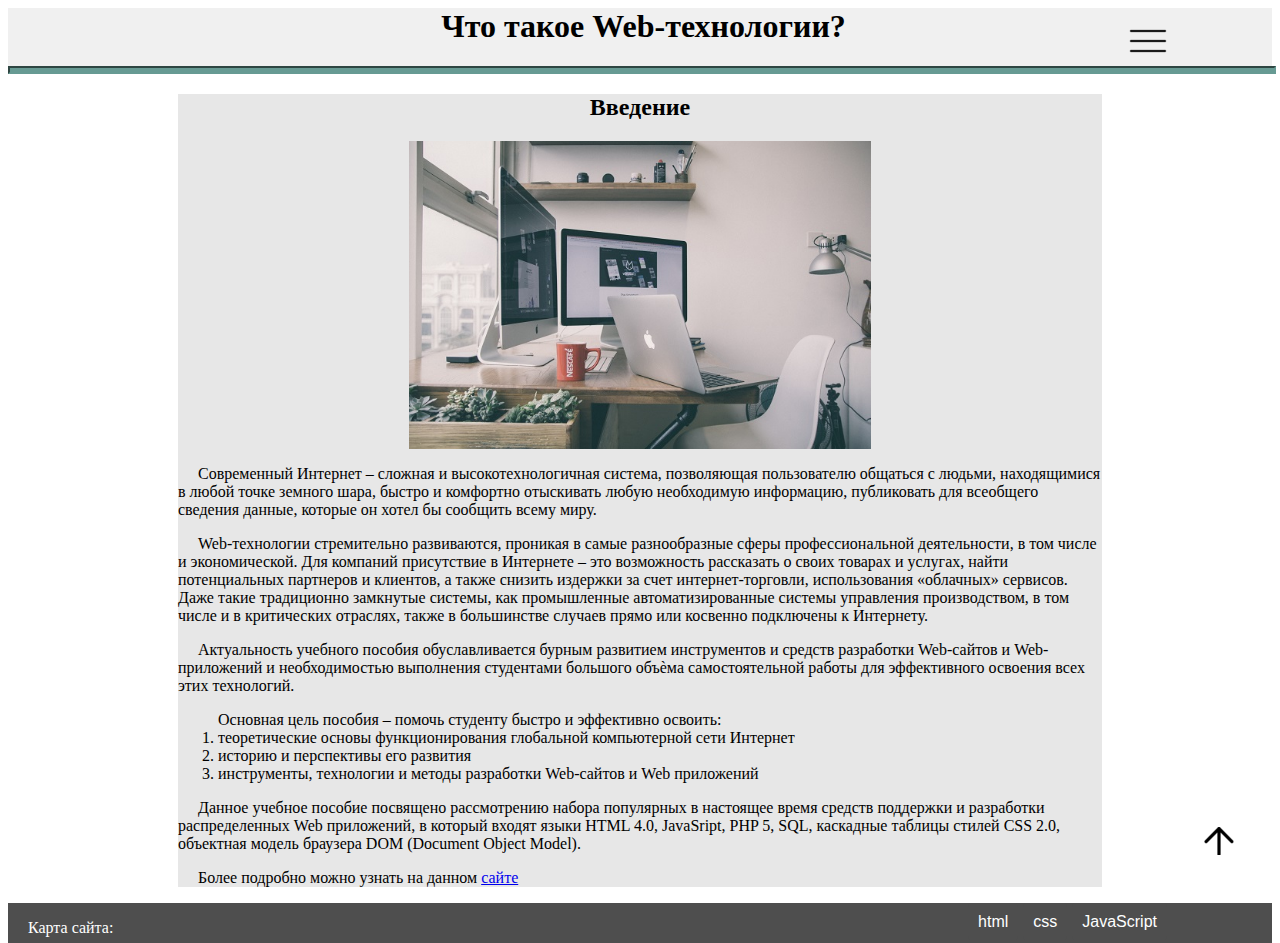
<file: задание 1/Index.html>
<!DOCTYPE HTML5>
<html>
    <head>
        <meta charset="utf-8">
        <link rel="icon" href="picture/icon.png" type="image/png">
        <link rel="stylesheet" rtype="text/css" href="ind.css"> 
        <title>Задания</title>
    </head>
    <body>
        <div id="header">
            <ul>
            <li class="menu"><img src="picture/menu.png">
                <ul>
                    <li class="menu"><a href="html.html" class="menu">Html</a></li>
                    <li class="menu"><a href="#" class="menu">Css</a></li>
                    <li class="menu"><a href="#" class="menu">JavaScript</a></li>
                </ul>
            </li>  
        </ul>
          <h1>Что такое Web-технологии?</h1> 
          <hr>
        </div>
        <div id="left">
            
        </div>
        <div id="right">
            
        </div>
        <div id="center">
            <h2>Введение</h2>
            <img src="picture/введение.jpg" class="center">
            <p>  Современный Интернет – сложная и высокотехнологичная система, 
                позволяющая пользователю общаться с людьми, находящимися в любой 
                точке земного шара, быстро и комфортно отыскивать любую необходимую 
                информацию, публиковать для всеобщего сведения данные, которые он 
                хотел бы сообщить всему миру. </p>
                <p> Web-технологии стремительно развиваются, проникая в самые 
                разнообразные сферы профессиональной деятельности, в том числе и экономической. Для компаний присутствие в Интернете – это возможность 
                рассказать о своих товарах и услугах, найти потенциальных партнеров и 
                клиентов, а также снизить издержки за счет интернет-торговли, использования «облачных» сервисов. Даже такие традиционно замкнутые системы, 
                как промышленные автоматизированные системы управления производством, в том числе и в критических отраслях, также в большинстве случаев 
                прямо или косвенно подключены к Интернету.</p>
                <p> Актуальность учебного пособия обуславливается бурным развитием 
                инструментов и средств разработки Web-сайтов и Web-приложений и 
                необходимостью выполнения студентами большого объѐма самостоятельной 
                работы для эффективного освоения всех этих технологий.</p>

                <ol>Основная цель пособия – помочь студенту быстро и эффективно 
                освоить:
                <li><a>теоретические основы функционирования глобальной компьютерной 
                сети Интернет</a></li>
                <li><a>историю и перспективы его развития</a></li>
                <li><a>инструменты, технологии и методы разработки Web-сайтов и Web приложений</a></li>
                </ol>
                <p> Данное учебное пособие посвящено рассмотрению набора популярных 
                в настоящее время средств поддержки и разработки распределенных Web приложений, в который входят языки HTML 4.0, JavaSript, PHP 5, SQL, 
                каскадные таблицы стилей CSS 2.0, объектная модель браузера DOM 
                (Document Object Model).</p>
                <p>Более подробно можно узнать на данном 
                <a href="https://webonto.ru/vvedenie-v-web-tehnologii/">сайте</a></p>
        </div>
        <div id="footer">
            
            <ul>
                <li class="men"><a href="html.html" class="men">html</a></li> 
                <li class="men"><a href="#" class="men">css</a></li> 
                <li class="men"><a href="#" class="men">JavaScript</a></li>  
            </ul> 
           <p  style="color:#ffffff">Карта сайта:</p> 
        </div>
        <a href="#" title="Вернуться к началу страницы" class="topNubex"><img src="picture/вверх.png"></a>

    </body>
</html>
</file>
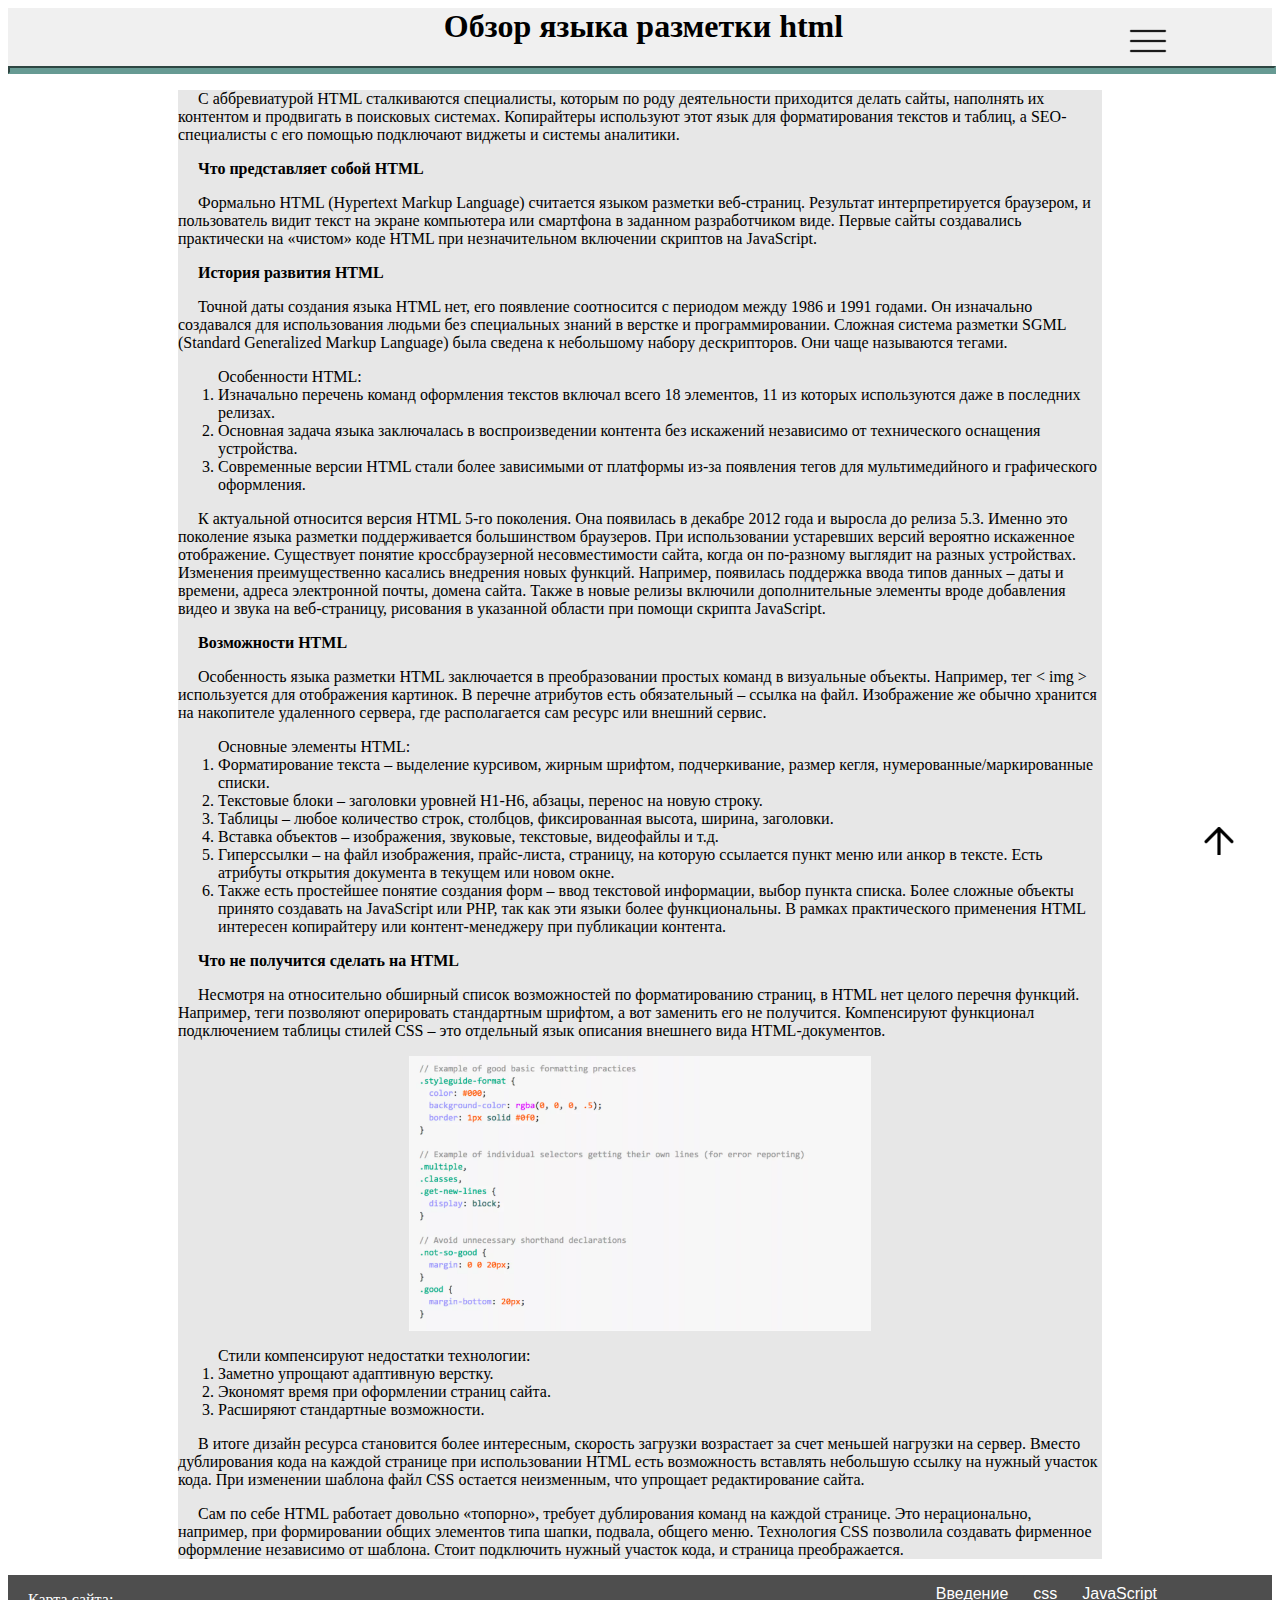
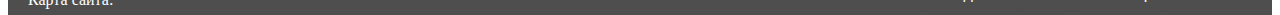
<file: задание 1/html.html>
<!DOCTYPE HTML5>
<html>
    <head>
        <meta charset="utf-8">
        <link rel="icon" href="picture/icon.png" type="image/png">
        <link rel="stylesheet" rtype="text/css" href="ind.css"> 
        <title>Задания</title>
    </head>
    <body>
        <div id="header">
            <ul>
            <li class="menu"><img src="picture/menu.png">
                <ul>
                    <li class="menu"><a href="index.html" class="menu">Введение</a></li>
                    <li class="menu"><a href="#" class="menu">Css</a></li>
                    <li class="menu"><a href="#" class="menu">JavaScript</a></li>
                </ul>
            </li>  
        </ul>
          <h1>Обзор языка разметки html</h1> 
          <hr>
        </div>
        <div id="left">
            
        </div>
        <div id="right">
            
        </div>
        <div id="center">
          <p>  С аббревиатурой HTML сталкиваются специалисты, которым по роду деятельности приходится делать сайты, наполнять их контентом и продвигать в поисковых системах. 
              Копирайтеры используют этот язык для форматирования текстов и таблиц, а SEO-специалисты с его помощью подключают виджеты и системы аналитики.</p>

        <p><b>Что представляет собой HTML</b></p>
<p>Формально HTML (Hypertext Markup Language) считается языком разметки веб-страниц.
 Результат интерпретируется браузером, и пользователь видит текст на экране компьютера или смартфона в заданном разработчиком виде.
  Первые сайты создавались практически на «чистом» коде HTML при незначительном включении скриптов на JavaScript.</p>



<p><b>История развития HTML</b></p>
<p>Точной даты создания языка HTML нет, его появление соотносится с периодом между 1986 и 1991 годами. 
Он изначально создавался для использования людьми без специальных знаний в верстке и программировании. 
Сложная система разметки SGML (Standard Generalized Markup Language) была сведена к небольшому набору дескрипторов. Они чаще называются тегами.</p>

<ol>Особенности HTML:

    <li><a>Изначально перечень команд оформления текстов включал всего 18 элементов, 11 из которых используются даже в последних релизах.</a></li>
    <li><a>Основная задача языка заключалась в воспроизведении контента без искажений независимо от технического оснащения устройства.</a></li>
    <li><a>Современные версии HTML стали более зависимыми от платформы из-за появления тегов для мультимедийного и графического оформления.</a></li>
</ol>  

<p>К актуальной относится версия HTML 5-го поколения. Она появилась в декабре 2012 года и выросла до релиза 5.3. 
Именно это поколение языка разметки поддерживается большинством браузеров. При использовании устаревших версий вероятно искаженное отображение.
 Существует понятие кроссбраузерной несовместимости сайта, когда он по-разному выглядит на разных устройствах.

Изменения преимущественно касались внедрения новых функций. Например, появилась поддержка ввода типов данных – даты и времени, адреса электронной почты, домена сайта. 
Также в новые релизы включили дополнительные элементы вроде добавления видео и звука на веб-страницу, рисования в указанной области при помощи скрипта JavaScript.</p>

<p><b>Возможности HTML</b></p>
<p>Особенность языка разметки HTML заключается в преобразовании простых команд в визуальные объекты. Например, тег < img  > используется для отображения картинок.
 В перечне атрибутов есть обязательный – ссылка на файл. Изображение же обычно хранится на накопителе удаленного сервера, где располагается сам ресурс или внешний сервис.</p>

<ol>Основные элементы HTML:

    <li><a>Форматирование текста – выделение курсивом, жирным шрифтом, подчеркивание, размер кегля, нумерованные/маркированные списки.</a></li>
<li><a>Текстовые блоки – заголовки уровней H1-H6, абзацы, перенос на новую строку.</a></li>
<li><a>Таблицы – любое количество строк, столбцов, фиксированная высота, ширина, заголовки.</a></li>
    <li><a>Вставка объектов – изображения, звуковые, текстовые, видеофайлы и т.д.</a></li>
        <li><a>Гиперссылки – на файл изображения, прайс-листа, страницу, на которую ссылается пункт меню или анкор в тексте. Есть атрибуты открытия документа в текущем или новом окне.</a></li>
            <li><a>Также есть простейшее понятие создания форм – ввод текстовой информации, выбор пункта списка. Более сложные объекты принято создавать на JavaScript или PHP, так как эти языки более функциональны. 
В рамках практического применения HTML интересен копирайтеру или контент-менеджеру при публикации контента.</a></li>
</ol>

<p><b>Что не получится сделать на HTML</b></p>
<p>Несмотря на относительно обширный список возможностей по форматированию страниц, в HTML нет целого перечня функций. Например, теги позволяют оперировать стандартным шрифтом, а вот заменить его не получится.
 Компенсируют функционал подключением таблицы стилей CSS – это отдельный язык описания внешнего вида HTML-документов.</p>
 <img src="picture/1.png" class="center">

 <ol>Стили компенсируют недостатки технологии:

    <li><a>Заметно упрощают адаптивную верстку.</a></li>
    <li><a>Экономят время при оформлении страниц сайта.</a></li>
    <li><a>Расширяют стандартные возможности.</a></li>
</ol>
<p>В итоге дизайн ресурса становится более интересным, скорость загрузки возрастает за счет меньшей нагрузки на сервер. 
Вместо дублирования кода на каждой странице при использовании HTML есть возможность вставлять небольшую ссылку на нужный участок кода.
 При изменении шаблона файл CSS остается неизменным, что упрощает редактирование сайта.</p>

<p>Сам по себе HTML работает довольно «топорно», требует дублирования команд на каждой странице.
 Это нерационально, например, при формировании общих элементов типа шапки, подвала, общего меню.
 Технология CSS позволила создавать фирменное оформление независимо от шаблона. Стоит подключить нужный участок кода, и страница преображается.</p>


        </div>

        <div id="footer">
            
            <ul>
                <li class="men"><a href="index.html" class="men">Введение</a></li> 
                <li class="men"><a href="#" class="men">css</a></li> 
                <li class="men"><a href="#" class="men">JavaScript</a></li>  
            </ul> 
           <p  style="color:#ffffff">Карта сайта:</p> 
        </div>
        <a href="#" title="Вернуться к началу страницы" class="topNubex"><img src="picture/вверх.png"></a>

    </body>
</html>
</file>
<file: задание 1/ind.css>
#header {
background: #f0f0f0
}

#left {
    float: left;
    width: 150px;
}

#center {
    margin-left: 170px;
    margin-right: 170px;
    background: #e7e7e7
}

#right {
    float: right;
    width: 100px;
}

#footer {
    float: left;
    width: 100%;
    height: 40px;
    background: #4e4e4e
}

hr {
    width: 100%;
    height: 4px;
    margin-right: auto;
    margin-left: auto;
    margin-top: 5px;
    margin-bottom: 0px;
    border-width: 2px;
    border-color: #679a93;
    background: #679a93
}

h1{
    margin-left: 155px;
    text-align: center;
}

ul {
    list-style: none; /*убираем маркеры списка*/
    margin: 0; /*убираем отступы*/
    padding-left: 0; /*убираем отступы*/
    margin-top:10px;
    margin-right:100px; /*делаем отступ сверху*/
    height: 10px; /*задаем высоту*/
    float: right;
  }
  a.menu {
    text-decoration: none; /*убираем подчеркивание текста ссылок*/
    background:#5a5a5a; /*добавляем фон к пункту меню*/
    color:#fff; /*меняем цвет ссылок*/
    padding:5px 10px; /*добавляем отступ*/
    font-family: arial; /*меняем шрифт*/
    line-height:30px; /*ровняем меню по вертикали*/
    display: block; 
    border-right: 1px solid #677B27; /*добавляем бордюр справа*/
    -moz-transition: all 0.3s 0.01s ease; /*делаем плавный переход*/
    -o-transition: all 0.3s 0.01s ease;
    -webkit-transition: all 0.3s 0.01s ease;
  }
  
  a.menu:hover {
    background:#D43737;/*добавляем эффект при наведении*/
  }
  li.menu {
    float:left; /*Размещаем список горизонтально для реализации меню*/
    position:relative; /*задаем позицию для позиционирования*/
  }
       
      /*Стили для скрытого выпадающего меню*/
      li.menu > ul {
          position:absolute;
          top:25px;
          display:none;   
      }
       
      /*Делаем скрытую часть видимой*/
      li.menu:hover > ul {
          display:block; 
          width:100px;  /*Задаем ширину выпадающего меню*/      
      }
     li.menu:hover > ul > li {
          float:none; /*Убираем горизонтальное позиционирование*/
      }
      .topNubex {
        position: fixed;
        right: 45px;
        bottom: 45px;
       }
       h2{
           text-align: center;
       }
       p {
        text-indent: 20px; /* Отступ первой строки в пикселах */
       }
       .center{
        display: block;
        margin-left: auto;
        margin-right: auto;
        width: 50%;
       }
       ul.men {
        list-style: none; /*убираем маркеры списка*/
        margin: 0; /*убираем отступы*/
        padding-left: 0; /*убираем отступы*/
        margin-top:25px; /*делаем отступ сверху*/
      }
      a.men {
        text-decoration: none; /*убираем подчеркивание текста ссылок*/
        background:#4e4e4e; /*добавляем фон к пункту меню*/
        color:#fff; /*меняем цвет ссылок*/
        padding:10px; /*добавляем отступ*/
        font-family: arial; /*меняем шрифт*/
        border-radius:4px; /*добавляем скругление*/
        -moz-transition: all 0.3s 0.01s ease; /*делаем плавный переход*/
        -o-transition: all 0.3s 0.01s ease;
        -webkit-transition: all 0.3s 0.01s ease;
      }
      a.men:hover {
        background:#1C85BB;/*добавляем эффект при наведении*/
      }
      li.men{
        float:left; /*Размещаем список горизонтально для реализации меню*/
        margin-right:5px; /*Добавляем отступ у пунктов меню*/
        
      }
</file>
